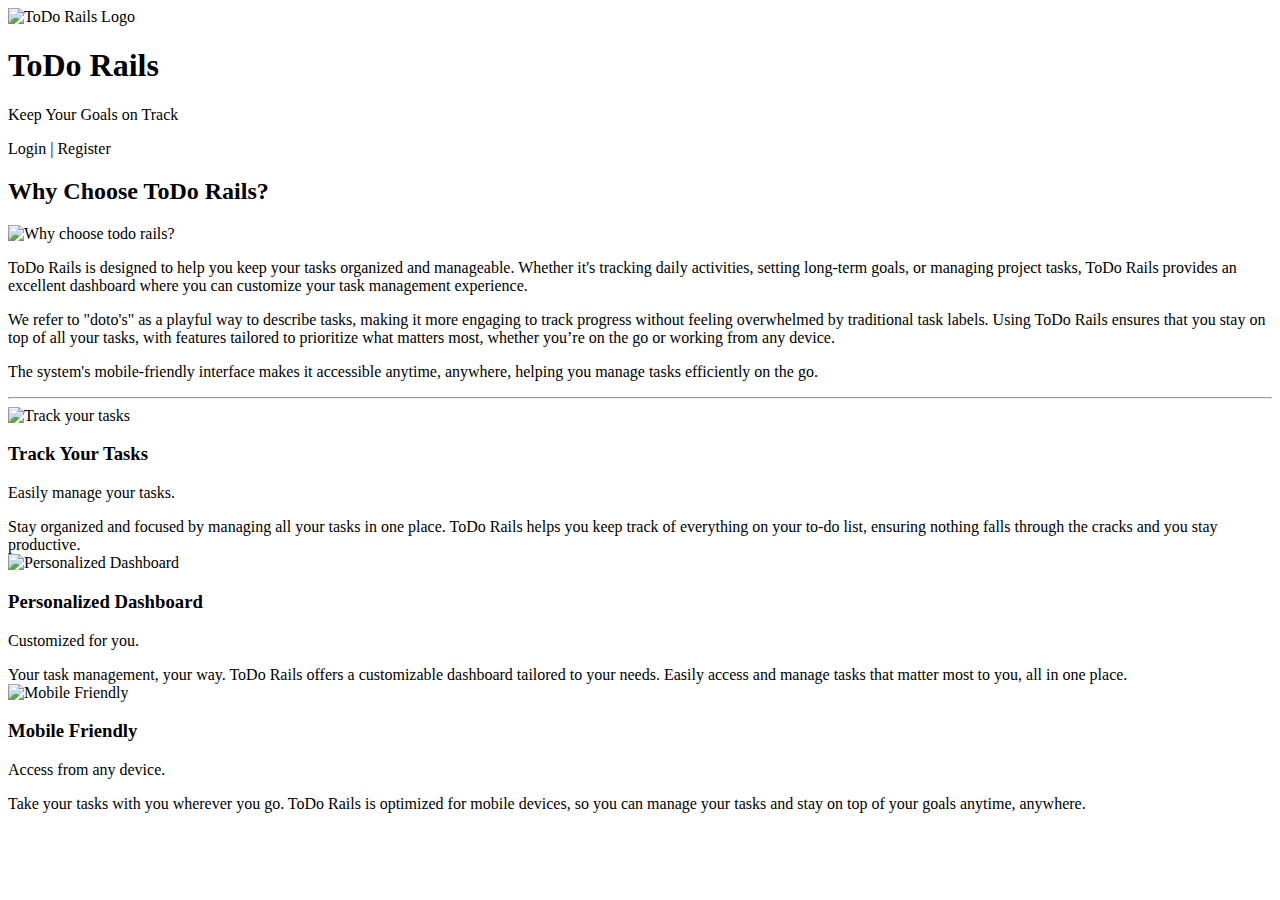
<file: Files/home/coder/coursera/TodoApp_Starter/TodoRails/src/main/resources/templates/index.html>
<!-- index.html -->
<!DOCTYPE html>
<html lang="en" xmlns:th="http://www.thymeleaf.org">
<head>
    <meta charset="UTF-8">
    <meta name="viewport" content="width=device-width, initial-scale=1.0">
    <title>Home - ToDo Rails</title>
    <link rel="stylesheet" th:href="@{/css/styles.css}">
</head>
<body>
<div class="wrapper">

    <!-- Header Section -->
    <div class="header" th:fragment="header">
        <div class="logo-section">
            <img th:src="@{/images/logo.png}" alt="ToDo Rails Logo" class="logo">
            <div class="text-section">
                <h1>ToDo Rails</h1>
                <p>Keep Your Goals on Track</p>
            </div>
        </div>
        <div class="auth-links">
            <a th:href="@{/login}">Login</a>&nbsp;|&nbsp;<a th:href="@{/register}">Register</a>
        </div>

    </div>



    <!-- Main Content for Home Page -->
    <div class="container">

        <div class="home-header">
            <h2>Why Choose ToDo Rails?</h2>
            <div>
                <img th:src="@{/images/whytodorails.png}" alt="Why choose todo rails?" class="home-header-image">
                <div class="home-header-text">
                    <p>
                        ToDo Rails is designed to help you keep your tasks organized and manageable.
                        Whether it's tracking daily activities, setting long-term goals, or managing
                        project tasks,
                        ToDo Rails provides an excellent dashboard where you can customize your
                        task management experience.
                    </p>
                    <p>
                        We refer to "doto's" as a playful way to describe tasks,
                        making it more engaging to track progress without feeling overwhelmed by
                        traditional task labels.
                        Using ToDo Rails ensures that you stay on top of all your tasks,
                        with features tailored to prioritize what matters most,
                        whether you’re on the go or working from any device.
                    </p>

                    <p>
                        The system's mobile-friendly interface makes it accessible anytime,
                        anywhere, helping you manage tasks efficiently on the go.
                    </p>
                </div>
            </div>
        </div>

        <div>
            <!-- Horizontal line separator -->
            <hr/>
        </div>

        <!-- Features Section -->
        <div class="features">
            <div class="feature-item">
                <img th:src="@{/images/tracktask.png}" alt="Track your tasks">
                <h3>Track Your Tasks</h3>
                <p class="feature-item-highlight">Easily manage your tasks.</p>
                <div class="feature-item-text">
                    Stay organized and focused by managing all your tasks in one place. ToDo Rails helps you keep track of everything on your to-do list, ensuring nothing falls through the cracks and you stay productive.
                </div>
            </div>
            <div class="feature-item">
                <img th:src="@{images/personalizeddashboard.png}" alt="Personalized Dashboard">
                <h3>Personalized Dashboard</h3>
                <p class="feature-item-highlight">Customized for you.</p>
                <div class="feature-item-text">
                    Your task management, your way. ToDo Rails offers a customizable dashboard tailored to your needs. Easily access and manage tasks that matter most to you, all in one place.
                </div>
            </div>
            <div class="feature-item">
                <img th:src="@{images/mobile_friendly.png}" alt="Mobile Friendly">
                <h3>Mobile Friendly</h3>
                <p class="feature-item-highlight">Access from any device.</p>
                <div class="feature-item-text">
                    Take your tasks with you wherever you go. ToDo Rails is optimized for mobile devices, so you can manage your tasks and stay on top of your goals anytime, anywhere.
                </div>
            </div>
        </div>
    </div>

    <!-- Include the footer -->
    <div th:replace="~{fragments/footer :: footer}"></div>
</div>
</body>
</html>
</file>
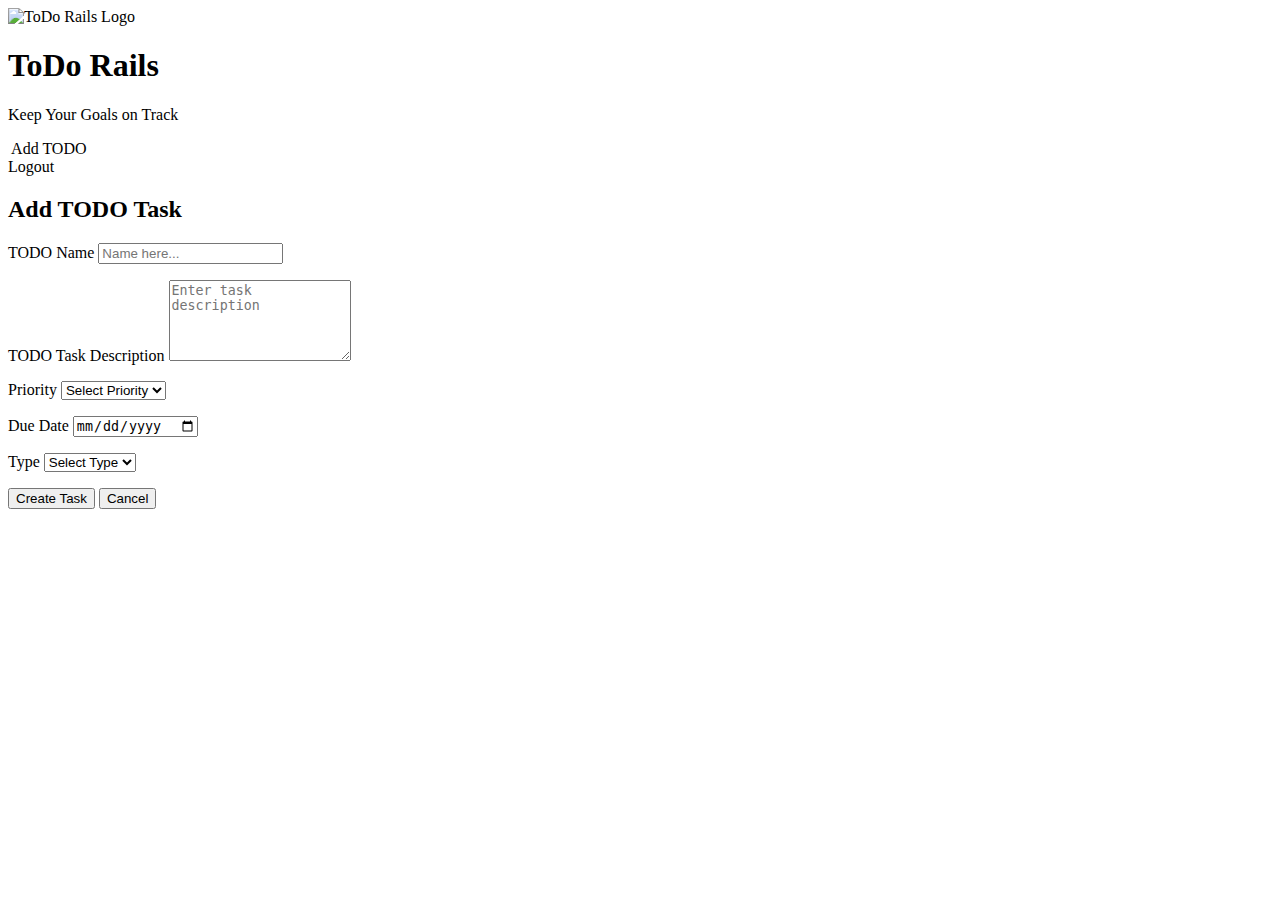
<file: Files/home/coder/coursera/TodoApp_Starter/TodoRails/src/main/resources/templates/addtask.html>
<!DOCTYPE html>
<html lang="en" xmlns:th="http://www.thymeleaf.org">
<head>
    <meta charset="UTF-8">
    <meta name="viewport" content="width=device-width, initial-scale=1.0">
    <title>Add TODO Task :: ToDo Rails</title>
    <link rel="stylesheet" th:href="@{/css/styles.css}">
    <link rel="stylesheet" th:href="@{/css/dashboard.css}">
    <link rel="stylesheet" th:href="@{/css/menu.css}">
    <link rel="stylesheet" th:href="@{/css/addtask.css}">
</head>
<body>
<div class="wrapper">

    <!-- Include the Sidebar Menu -->
    <div th:replace="~{fragments/menu :: menu}"></div>

    <!-- Header Section -->
    <div class="header" th:fragment="header">
        <div class="logo-section">
            <img th:src="@{/images/logo.png}" alt="ToDo Rails Logo" class="logo">
            <div class="text-section">
                <h1>ToDo Rails</h1>
                <p>Keep Your Goals on Track</p>
            </div>

            <div class="heading-section">
                <img th:src="@{/images/add.png}"/>
                Add TODO
            </div>
        </div>
        <div class="auth-links">
            <a th:href="@{/logout}">Logout</a>
        </div>
    </div>

    <!-- Main Content for Add Task Page -->
    <div class="container">
        <h2>Add TODO Task</h2>

        <!-- Error and Success messages (from server) -->
        <div th:if="${successMessage}" class="client-alert flash-alert-success">
            <p th:text="${successMessage}"></p>
        </div>
        <div th:if="${errorMessage}" class="client-alert flash-alert-danger">
            <p th:text="${errorMessage}"></p>
        </div>

        <!-- Error messages display container -->
        <div id="error-messages-client" class="client-alert flash-alert-danger" style="display: none;">
            <h2>Please correct the following errors:</h2>
            <ul id="error-list"></ul>
        </div>


        <!-- Task Form, bound to Task model -->
        <form action="/addtask" method="post" th:object="${task}" class="task-form" onsubmit="return validateForm()">
            <!-- TODO Name -->
            <label for="todoName">TODO Name</label>
            <input type="text" id="todoName" th:field="*{title}" placeholder="Name here...">
            <p class="error-message" id="todoNameError"></p>

            <!-- Description -->
            <label for="description">TODO Task Description</label>

            <!-- TODO 9: add a placeholder="Enter task description" and
                        make the size of the textarea have 5 rows
            -->
            <textarea id="description" th:field="*{description}" placeholder="Enter task description" rows="5" ></textarea>
            <p class="error-message" id="descriptionError"></p>

            <!-- Priority -->
            <label for="priority">Priority</label>
            <select id="priority" th:field="*{priority}">
                <option value="">Select Priority</option>
                <option value="high">High</option>
                <option value="medium">Medium</option>
                <option value="low">Low</option>
            </select>
            <p class="error-message" id="priorityError"></p>

            <!-- Due Date -->
            <label for="dueDate">Due Date </label>
            <input type="date" id="dueDate" th:field="*{dueDate}" placeholder="YYYY-MM-DD">
            <p class="error-message" id="dueDateError"></p>

            <!-- Type -->
            <label for="type">Type</label>
            <select id="type" th:field="*{type}">
                <option value="">Select Type</option>
                <option value="official">Official</option>
                <option value="family">Family</option>
                <option value="personal">Personal</option>
            </select>
            <p class="error-message" id="typeError"></p>

            <!-- Buttons -->
            <div class="button-group">
                <button type="submit" class="btn btn-create">Create Task</button>
                <button type="button" id="btn-cancel" class="btn btn-cancel" onclick="window.location='/dashboard'">Cancel</button>
            </div>
        </form>
    </div>

    <!-- Include the footer -->
    <div th:replace="~{fragments/footer :: footer}"></div>
</div>

<script th:src="@{/js/menu.js}"></script>
<!-- Link to the validation JS file -->
<script th:src="@{/js/addtask.js}"></script>

</body>
</html>
</file>
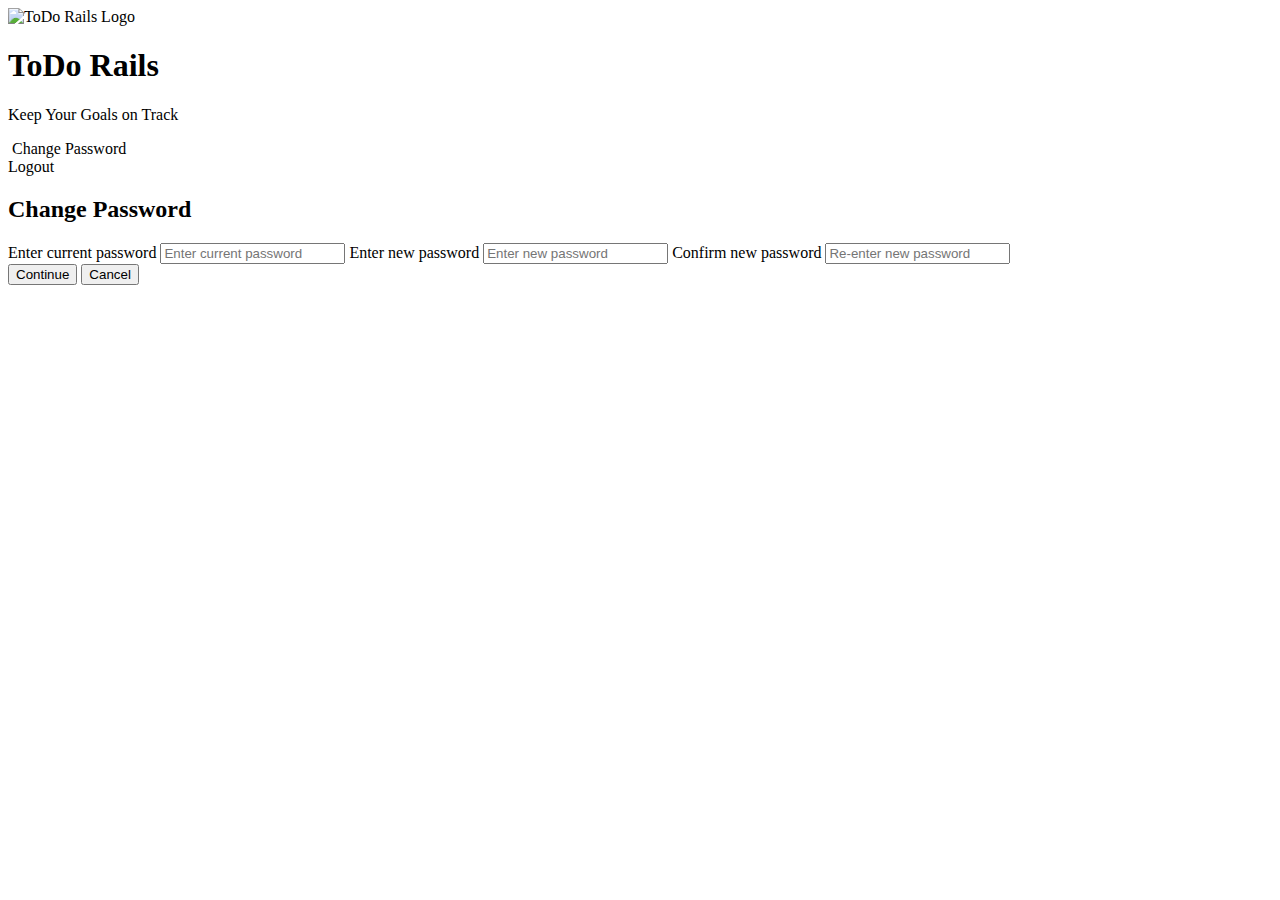
<file: Files/home/coder/coursera/TodoApp_Starter/TodoRails/src/main/resources/templates/changepasswd.html>
<!DOCTYPE html>
<html lang="en" xmlns:th="http://www.thymeleaf.org">
<head>
    <meta charset="UTF-8">
    <meta name="viewport" content="width=device-width, initial-scale=1.0">
    <title>Dashboard :: ToDo Rails</title>
    <link rel="stylesheet" th:href="@{/css/styles.css}">
    <link rel="stylesheet" th:href="@{/css/dashboard.css}">
    <link rel="stylesheet" th:href="@{/css/menu.css}">
    <link rel="stylesheet" th:href="@{/css/changepasswd.css}">
</head>
<body>
<div class="wrapper">

    <!-- Include the Sidebar Menu -->
    <div th:replace="~{fragments/menu :: menu}"></div>

    <!-- Header Section -->
    <div class="header" th:fragment="header">
        <div class="logo-section">
            <img th:src="@{/images/logo.png}" alt="ToDo Rails Logo" class="logo">
            <div class="text-section">
                <h1>ToDo Rails</h1>
                <p>Keep Your Goals on Track</p>
            </div>

            <div class="heading-section">
                <img th:src="@{/images/change_passwd.png}"/>
                Change Password
            </div>
        </div>
        <div class="auth-links">
            <a th:href="@{/logout}">Logout</a>
        </div>
    </div>

    <!-- Main Content for Login Page -->
    <div class="container">
        <h2>Change Password</h2>

        <div id="error-messages-client" class="client-alert flash-alert-danger" style="display: none;">
            <h2 class="error-heading">Please correct the following errors:</h2>
            <ul id="error-list"></ul>
        </div>

        <form action="/changepasswd" method="post" class="password-form" onsubmit="return validateChangePasswordForm()">
            <!-- Current Password Field -->
            <label for="currentPassword">Enter current password</label>
            <input type="password" id="currentPassword" name="currentPassword" placeholder="Enter current password" >

            <!-- New Password Field -->
            <label for="newPassword">Enter new password</label>


            <input type="password" id="newPassword" name="newPassword" placeholder="Enter new password" >

            <!-- Confirm New Password Field -->
            <label for="confirmPassword">Confirm new password</label>
            <!-- TODO 21: add placeholder="Re-enter new password"  -->
            <input type="password" placeholder="Re-enter new password" id="confirmPassword" name="confirmPassword"  >

            <!-- Button Group for Continue and Cancel -->
            <div class="button-group">
                <button type="submit" class="btn btn-continue">Continue</button>
                <button type="button" id="btn-cancel" class="btn btn-cancel" onclick="window.location='/dashboard'">Cancel</button>
            </div>
        </form>
    </div>


    <!-- Include the footer (same as index.html) -->
    <div th:replace="~{fragments/footer :: footer}"></div>
</div>
<script th:src="@{/js/menu.js}"></script>
<script th:src="@{/js/changepasswd.js}"></script>
</body>
</html>
</file>
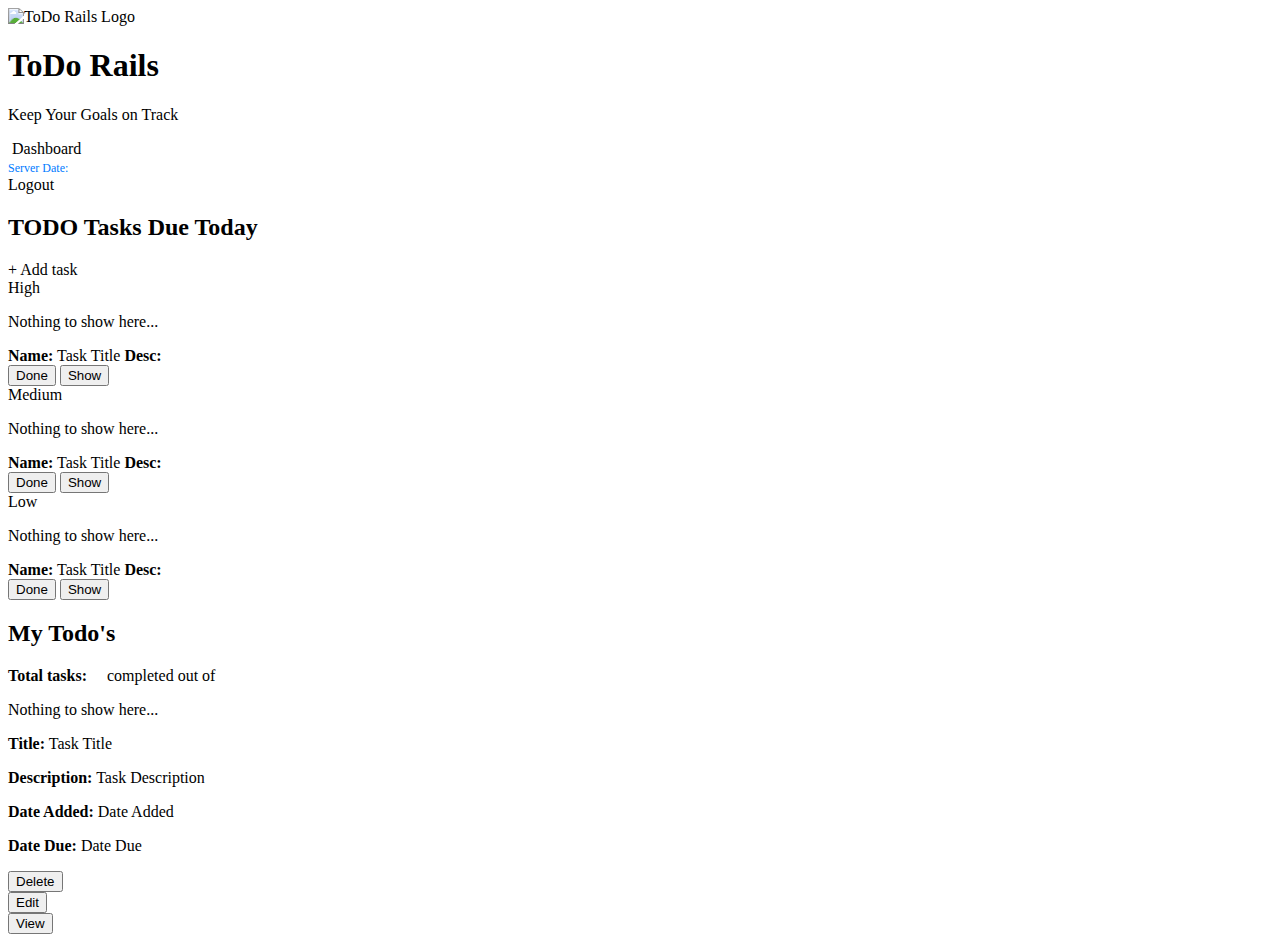
<file: Files/home/coder/coursera/TodoApp_Starter/TodoRails/src/main/resources/templates/dashboard.html>
<!DOCTYPE html>
<html lang="en" xmlns:th="http://www.thymeleaf.org">
<head>
    <meta charset="UTF-8">
    <meta name="viewport" content="width=device-width, initial-scale=1.0">
    <title>Dashboard :: ToDo Rails</title>
    <link rel="stylesheet" th:href="@{/css/styles.css}">
    <link rel="stylesheet" th:href="@{/css/menu.css}">
    <link rel="stylesheet" th:href="@{/css/dashboard.css}">
</head>
<body>
<div class="wrapper">

    <!-- Include the Sidebar Menu -->
    <div th:replace="~{fragments/menu :: menu}"></div>

    <!-- Header Section -->
    <div class="header" th:fragment="header">
        <div class="logo-section">
            <img th:src="@{/images/logo.png}" alt="ToDo Rails Logo" class="logo">
            <div class="text-section">
                <h1>ToDo Rails</h1>
                <p>Keep Your Goals on Track</p>
            </div>

            <div class="heading-section">
                <img th:src="@{/images/task.png}"/>
                Dashboard

                <br/>

                <span style="font-size: 12px;">

                     <span style="color: #007bff;"> Server Date:</span>

                    <!-- TODO 15: add a th:text to the span below to display the attribute "serverTime",
                                which you sent from the server in
                                TODO 14.
                     -->
                    <span th:text="${serverTime}"></span>

                </span>
            </div>

        </div>


        <div class="auth-links">
            <!-- TODO 24: add the hyperlink to point to "/logout" using either th:href or href -->
            <a th:href="@{/logout}">Logout</a>
        </div>
    </div>

    <!-- Main Content for Login Page -->
    <div class="container">
            <!-- flash messages (from server) -->
            <div style="margin-left: 5vw">
                <div th:if="${errorMessage}" class="flash-alert flash-alert-danger">
                    <p th:text="${errorMessage}"></p>
                </div>

                <div th:if="${successMessage}" class="flash-alert flash-alert-success">
                    <p th:text="${successMessage}"></p>
                </div>
            </div>




            <!-- Heading for Priority Section -->
            <div class="priority-heading-container">
                <h2 class="priority-heading">TODO Tasks Due Today</h2>
                <a th:href="@{/addtask}" class="add-task-btn" style="text-decoration: none;">+ Add task</a>
            </div>

        <!-- Row A -->
        <div class="row-a">

            <!-- High Priority -->
            <!-- TODO 13 (b): uncomment lines for "column high-priority" -->

           <div class="column high-priority">
               <div class="column-heading">High</div>
               <div class="todo-container">
                   <div th:if="${#lists.isEmpty(todayTasks.?[priority == 'high'])}">
                       <p>Nothing to show here...</p>
                   </div>
                   <div th:each="task : ${todayTasks}" th:if="${task.priority == 'high'}" class="todo-item">
                       <div class="task-details">
                           <strong>Name:</strong> <span th:text="${task.title}">Task Title</span>
                           <strong>Desc:</strong> <span th:text="${task.shortDescription}"></span>
                       </div>
                       <div class="button-group">
                           <form th:action="@{/task/markDone}" method="post" style="display:inline;">
                               <input type="hidden" name="taskId" th:value="${task.id}" />
                               <button type="submit" class="btn btn-done">Done</button>
                           </form>
                           <form th:action="@{/task/viewtask}" method="post" style="display:inline;">
                               <input type="hidden" name="taskId" th:value="${task.id}" />
                               <button type="submit" class="btn btn-show">Show</button>
                           </form>
                       </div>
                   </div>
               </div>
           </div>

           <!-- End High Priority -->

            <!-- Medium Priority -->
            <!-- TODO 13 (c): uncomment lines for "column medium-priority" -->

           <div class="column medium-priority">
               <div class="column-heading">Medium</div>
               <div class="todo-container">
                   <div th:if="${#lists.isEmpty(todayTasks.?[priority == 'medium'])}">
                       <p>Nothing to show here...</p>
                   </div>
                   <div th:each="task : ${todayTasks}" th:if="${task.priority == 'medium'}" class="todo-item">
                       <div class="task-details">
                           <strong>Name:</strong> <span th:text="${task.title}">Task Title</span>
                           <strong>Desc:</strong> <span th:text="${task.shortDescription}"></span>
                       </div>
                       <div class="button-group">
                           <form th:action="@{/task/markDone}" method="post" style="display:inline;">
                               <input type="hidden" name="taskId" th:value="${task.id}" />
                               <button type="submit" class="btn btn-done">Done</button>
                           </form>
                           <form th:action="@{/task/viewtask}" method="post" style="display:inline;">
                               <input type="hidden" name="taskId" th:value="${task.id}" />
                               <button type="submit" class="btn btn-show">Show</button>
                           </form>
                       </div>
                   </div>
               </div>
           </div>

           <!-- End Medium Priority -->

            <!-- Low Priority -->
            <!-- TODO 13 (d): uncomment lines for "column low-priority" -->

           <div class="column low-priority">
               <div class="column-heading">Low</div>
               <div class="todo-container">
                   <div th:if="${#lists.isEmpty(todayTasks.?[priority == 'low'])}">
                       <p>Nothing to show here...</p>
                   </div>
                   <div th:each="task : ${todayTasks}" th:if="${task.priority == 'low'}" class="todo-item">
                       <div class="task-details">
                           <strong>Name:</strong> <span th:text="${task.title}">Task Title</span>
                           <strong>Desc:</strong> <span th:text="${task.shortDescription}"></span>
                       </div>
                       <div class="button-group">
                           <form th:action="@{/task/markDone}" method="post" style="display:inline;">
                               <input type="hidden" name="taskId" th:value="${task.id}" />
                               <button type="submit" class="btn btn-done">Done</button>
                           </form>
                           <form th:action="@{/task/viewtask}" method="post" style="display:inline;">
                               <input type="hidden" name="taskId" th:value="${task.id}" />
                               <button type="submit" class="btn btn-show">Show</button>
                           </form>
                       </div>
                   </div>
               </div>
           </div>

           <!-- End Low Priority-->

        </div>
        <!-- end of Row A -->


        <!-- Row B -->
        <div class="row-b">
            <!-- My Todo's Section -->
            <!-- Header Section -->
            <div class="header-flex">
                <h2>My Todo's</h2>

                <div>
                    <strong>Total tasks: </strong> &nbsp; <span th:text="${completedCount}"></span> &nbsp; completed out of &nbsp;
                    <span th:text="${pendingCount + completedCount}"></span>
                </div>
            </div>


            <div class="my-todos">


                <!-- Task List -->
                <div class="task-list">
                    <div th:if="${#lists.isEmpty(allTasks)}">
                        <p>Nothing to show here...</p>
                    </div>
                    <div th:each="task, stat : ${allTasks}" class="task-item" th:classappend="${stat.index % 2 == 0} ? 'alt-row'">
                        <div class="task-info">
                            <p><strong>Title:</strong> <span th:text="${task.title}">Task Title</span></p>
                            <p><strong>Description:</strong> <span th:text="${task.shortDescription}">Task Description</span></p>
                            <p>
                                <strong>Date Added:</strong> <span th:text="${task.dateAdded}">Date Added</span>
                            </p>
                            <p>
                                <strong>Date Due:</strong> <span th:text="${task.dueDate}">Date Due</span>
                            </p>
                        </div>

                        <!-- Button Group for Actions -->
                        <div class="button-group">
                            <form th:action="@{/task/delete}" method="post" style="display:inline;" onsubmit="return confirmDeleteTask()">
                                <input type="hidden" name="taskId"  th:value="${task.id}" />
                                <button type="submit" class="btn-delete" > Delete </button>
                            </form>

                            <!-- display only if task is not completed -->
                            <div th:if="${!task.completed}">
                                <form th:action="@{/task/edittask}" method="post" style="display:inline;">
                                    <input type="hidden" name="taskId" th:value="${task.id}" />
                                    <button type="submit" class="btn btn-update">Edit</button>
                                </form>
                            </div>

                            <form th:action="@{/task/viewtask}" method="post" style="display:inline;">
                                <input type="hidden" name="taskId" th:value="${task.id}" />
                                <button type="submit" class="btn-view">View</button>
                            </form>
                        </div>

                    </div>
                </div>
            </div>
        </div>
        <!-- end of Row B -->

    </div>
    <!-- end of container -->


    <!-- Include the footer (same as index.html) -->
    <div th:replace="~{fragments/footer :: footer}"></div>
</div>
<script th:src="@{/js/menu.js}"></script>
<script>
     function confirmDeleteTask() {
        var result = confirm("Are you sure you want to delete this task? \nThis action cannot be undone.");
        return (result?true:false);
    }
</script>
</body>
</html>
</file>
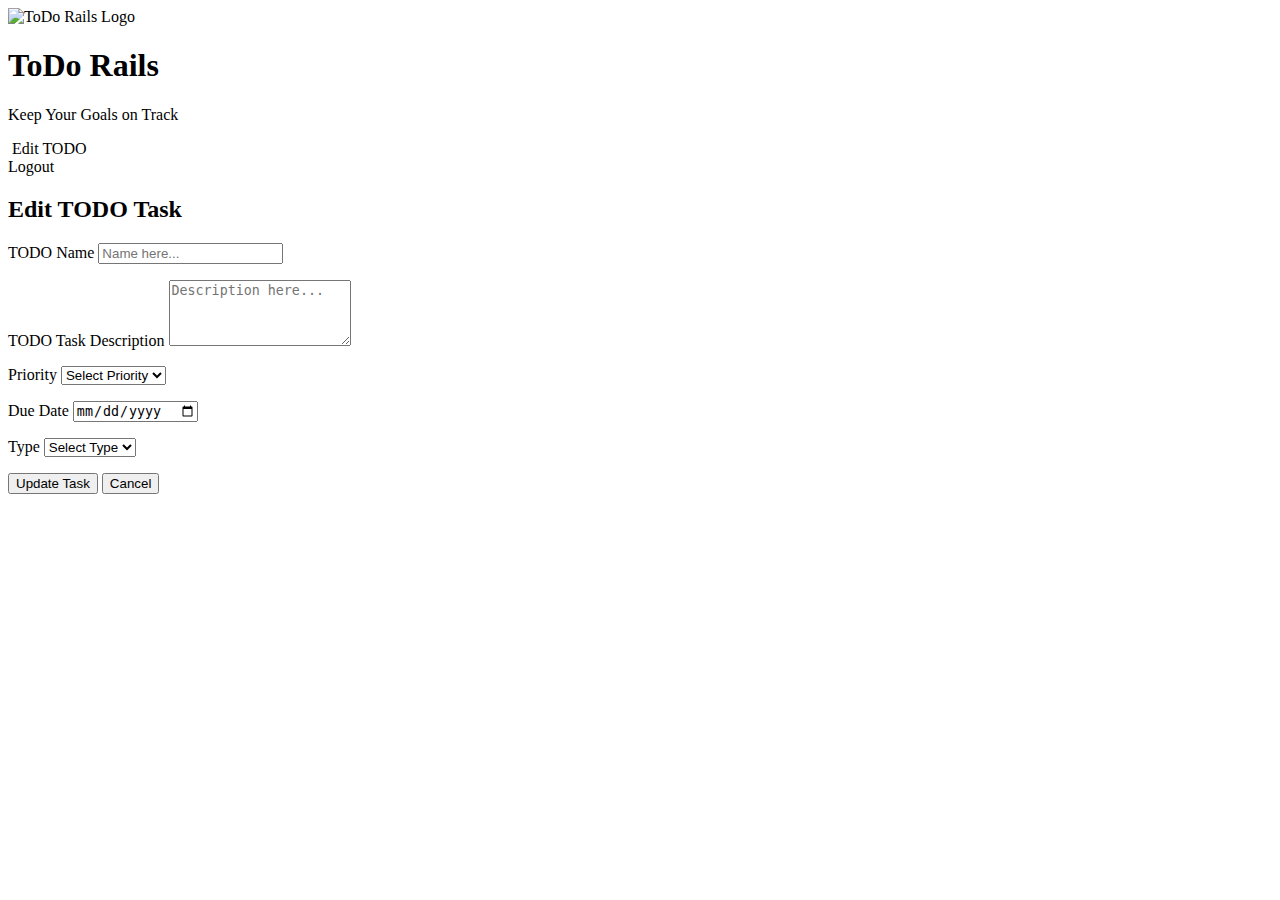
<file: Files/home/coder/coursera/TodoApp_Starter/TodoRails/src/main/resources/templates/edittask.html>
<!DOCTYPE html>
<html lang="en" xmlns:th="http://www.thymeleaf.org">
<head>
    <meta charset="UTF-8">
    <meta name="viewport" content="width=device-width, initial-scale=1.0">
    <title>Edit Task :: ToDo Rails</title>
    <link rel="stylesheet" th:href="@{/css/styles.css}">
    <link rel="stylesheet" th:href="@{/css/dashboard.css}">
    <link rel="stylesheet" th:href="@{/css/menu.css}">
    <link rel="stylesheet" th:href="@{/css/edittask.css}">
</head>
<body>
<div class="wrapper">

    <!-- Include the Sidebar Menu -->
    <div th:replace="~{fragments/menu :: menu}"></div>

    <!-- Header Section -->
    <div class="header" th:fragment="header">
        <div class="logo-section">
            <img th:src="@{/images/logo.png}" alt="ToDo Rails Logo" class="logo">
            <div class="text-section">
                <h1>ToDo Rails</h1>
                <p>Keep Your Goals on Track</p>
            </div>

            <div class="heading-section">
                <img th:src="@{/images/edit.png}"/>
                Edit TODO
            </div>
        </div>
        <div class="auth-links">
            <a th:href="@{/logout}">Logout</a>
        </div>
    </div>

    <!-- Main Content for Edit Task Page -->
    <div class="container">
        <h2>Edit TODO Task</h2>

        <!-- Error (from server) -->
        <div th:if="${errorMessage}" class="client-alert flash-alert-danger">
            <p th:text="${errorMessage}"></p>
        </div>

        <!-- Error messages display container -->
        <div id="error-messages-client" class="client-alert flash-alert-danger" style="display: none;">
            <h2>Please correct the following errors:</h2>
            <ul id="error-list"></ul>
        </div>


        <!-- Task Form, bound to Task model -->
        <form action="/updatetask" method="post" th:object="${task}" class="task-form" onsubmit="return validateForm()">
            <input type="hidden" id="id" th:field="*{id}">

            <label for="todoName">TODO Name</label>
            <input type="text" id="todoName" th:field="*{title}" placeholder="Name here...">
            <p class="error-message" id="todoNameError"></p>

            <!-- Description -->
            <label for="description">TODO Task Description</label>
            <textarea id="description" th:field="*{description}" placeholder="Description here..." rows="4"></textarea>
            <p class="error-message" id="descriptionError"></p>

            <!-- Priority -->
            <label for="priority">Priority</label>
            <select id="priority" th:field="*{priority}">
                <option value="">Select Priority</option>
                <option value="high">High</option>
                <option value="medium">Medium</option>
                <option value="low">Low</option>
            </select>
            <p class="error-message" id="priorityError"></p>

            <!-- Due Date -->
            <label for="dueDate">Due Date </label>
            <input type="date" id="dueDate" th:field="*{dueDate}" placeholder="YYYY-MM-DD">
            <p class="error-message" id="dueDateError"></p>

            <!-- Type -->
            <label for="type">Type</label>
            <select id="type" th:field="*{type}">
                <option value="">Select Type</option>
                <option value="official">Official</option>
                <option value="family">Family</option>
                <option value="personal">Personal</option>
            </select>
            <p class="error-message" id="typeError"></p>

            <!-- Buttons -->
            <div class="button-group">
                <button type="submit" class="btn btn-update">Update Task</button>
                <button type="button" id="btn-cancel" class="btn btn-cancel" onclick="window.location='/dashboard'">Cancel</button>
            </div>
        </form>
    </div>

    <!-- Include the footer (same as index.html) -->
    <div th:replace="~{fragments/footer :: footer}"></div>
</div>
<script th:src="@{/js/menu.js}"></script>
<script th:src="@{/js/addtask.js}"></script>
</body>
</html>
</file>
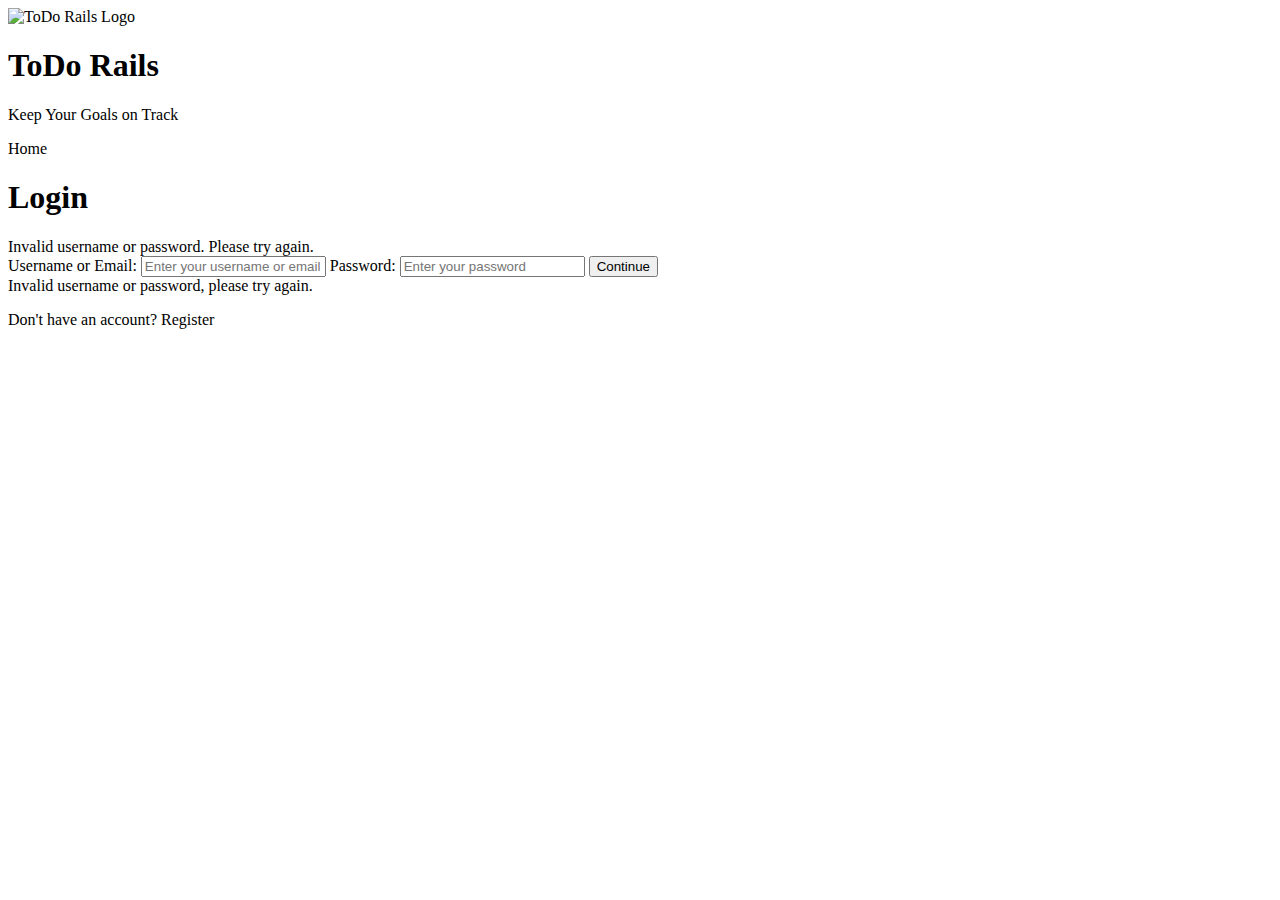
<file: Files/home/coder/coursera/TodoApp_Starter/TodoRails/src/main/resources/templates/login.html>
<!DOCTYPE html>
<html lang="en" xmlns:th="http://www.thymeleaf.org">
<head>
    <meta charset="UTF-8">
    <meta name="viewport" content="width=device-width, initial-scale=1.0">
    <title>Login - ToDo Rails</title>
    <link rel="stylesheet" th:href="@{/css/styles.css}">
    <link rel="stylesheet" th:href="@{/css/login.css}">
</head>
<body>
<div class="wrapper">

    <!-- Header Section -->
    <div class="header">
        <div class="logo-section">
            <img th:src="@{/images/logo.png}" alt="ToDo Rails Logo" class="logo">
            <div class="text-section">
                <h1>ToDo Rails</h1>
                <p>Keep Your Goals on Track</p>
            </div>
        </div>
        <div class="auth-links">
            <a th:href="@{/}">Home</a>
        </div>
    </div>

    <!-- Main Content for Login Page -->
    <div class="container login-container">
        <h1>Login</h1>
        <!-- display flash message, if redirected from registration after success -->
        <div th:if="${successMessage}" class="flash-alert flash-alert-success">
            <h2 th:text="${successMessage}"></h2>
        </div>
        <!-- end display flash message, if redirected from registration after success -->

        <!-- display error message, if redirected from login after failure -->
        <div th:if="${param.error}" class="flash-alert flash-alert-danger">
            Invalid username or password. Please try again.
        </div>
        <!-- end display error message, if redirected from login after failure -->

        <form action="/login" method="post" >
            <label for="username">Username or Email:</label>
            <input type="text" id="username" name="username" placeholder="Enter your username or email" required>

            <label for="password">Password:</label>
            <input type="password" id="password" name="password" placeholder="Enter your password" required>

            <button type="submit" class="btn btn-login">Continue</button>

            <div class="error-message" th:if="${param.error}">
                Invalid username or password, please try again.
            </div>
        </form>
        <p>Don't have an account? <a th:href="@{/register}">Register</a></p>
    </div>

    <!-- Include the footer -->
    <div th:replace="~{fragments/footer :: footer}"></div>
</div>
</body>
</html>
</file>
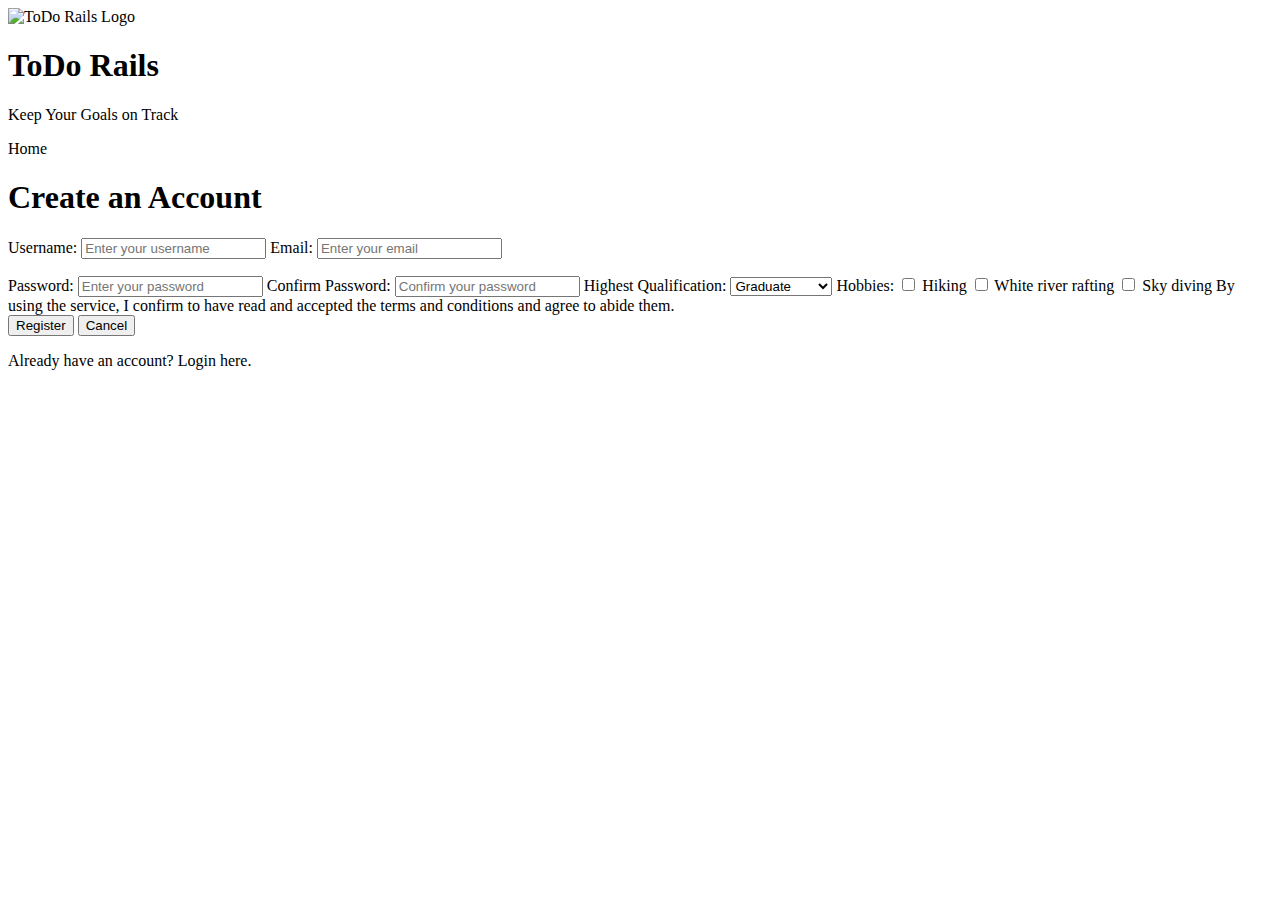
<file: Files/home/coder/coursera/TodoApp_Starter/TodoRails/src/main/resources/templates/register.html>
<!DOCTYPE html>
<html lang="en" xmlns:th="http://www.thymeleaf.org">
<head>
    <meta charset="UTF-8">
    <meta name="viewport" content="width=device-width, initial-scale=1.0">
    <title>Register - ToDo Rails</title>
    <link rel="stylesheet" th:href="@{/css/styles.css}">
    <link rel="stylesheet" th:href="@{/css/register.css}">
</head>
<body>
<div class="wrapper">

    <!-- Header Section -->
    <div class="header" th:fragment="header">
        <div class="logo-section">
            <img th:src="@{/images/logo.png}" alt="ToDo Rails Logo" class="logo">
            <div class="text-section">
                <h1>ToDo Rails</h1>
                <p>Keep Your Goals on Track</p>
            </div>
        </div>
        <div class="auth-links">
            <a th:href="@{/}">Home</a>
        </div>
    </div>

    <!-- Registration Form -->
    <div class="container registration-container">
        <h1>Create an Account</h1>


        <div id="error-messages-client" class="client-alert flash-alert-danger" style="display: none;">
            <h2>Please correct the following errors:</h2>
            <ul id="error-list"></ul>
        </div>

        <!-- Flash Message Box (Server-side) -->
        <div th:if="${errorMessage}" class="flash-alert flash-alert-danger">
            <h2 th:text="${errorMessage}"></h2>
        </div>

        <!-- TODO 3: set action to point to "/register" -->
        <form id="register-form" method="post" th:action="@{/register}"th:object="${user}" onsubmit="return validateForm()">
            <!-- Username and Email -->
            <label for="username">Username:</label>
            <input id="username" type="text" th:field="*{username}" placeholder="Enter your username" />

            <label for="email">Email:</label>

            <!-- TODO 5: add the th:field="*{email}" attribute to the email <input> field -->
            <input type="email"  id="email" th:field="*{email}" placeholder="Enter your email" />

            <p class="error-message" th:if="${errorEmailMessage}" ><span th:text="${errorEmailMessage}"></span></p>

            <!-- Password and Confirm Password -->
            <label for="password">Password:</label>
            <input id="password" type="password" th:field="*{password}" placeholder="Enter your password" />

            <label for="confirmPassword">Confirm Password:</label>
            <input id="confirmPassword" type="password" placeholder="Confirm your password" />


            <!-- Highest Qualification (Dropdown) -->
            <label for="qualification">Highest Qualification:</label>
            <select id="qualification" th:field="*{highestQualification}">
                <option value="graduate" th:selected="${user.highestQualification == 'graduate'}">Graduate</option>
                <option value="postgraduate" th:selected="${user.highestQualification == 'postgraduate'}">Postgraduate</option>
                <option value="phd" th:selected="${user.highestQualification == 'phd'}">PhD</option>
            </select>

            <!-- Hobbies (Checkboxes) -->
            <label>Hobbies:</label>
            <label class="padLeft"><input type="checkbox" th:field="*{hobbies}" value="hiking" /> Hiking</label>
            <label class="padLeft"><input type="checkbox" th:field="*{hobbies}" value="rafting" /> White river rafting</label>
            <label class="padLeft"><input type="checkbox" th:field="*{hobbies}" value="skydiving" /> Sky diving</label>

            <!-- Terms and Conditions -->
            <label>
                By using the service, I confirm to have read and accepted the
                <a th:href="@{/terms}" target="_blank">terms and conditions</a>
                and agree to abide them.
            </label>

            <!-- Register and Cancel Buttons -->
            <div class="button-group">
                <button type="submit" class="btn btn-register">Register</button>
                <button type="reset" class="btn btn-cancel">Cancel</button>
            </div>
        </form>

        <p>Already have an account? <a th:href="@{/login}">Login here</a>.</p>
    </div>

    <!-- Include the footer -->
    <div th:replace="~{fragments/footer :: footer}"></div>
</div>
<!-- TODO 4: create a link to the javascript file "/js/register.js". use th:src="@{}" within script tags -->
<script th:src="@{/js/register.js}">

</script>

</body>
</html>
</file>
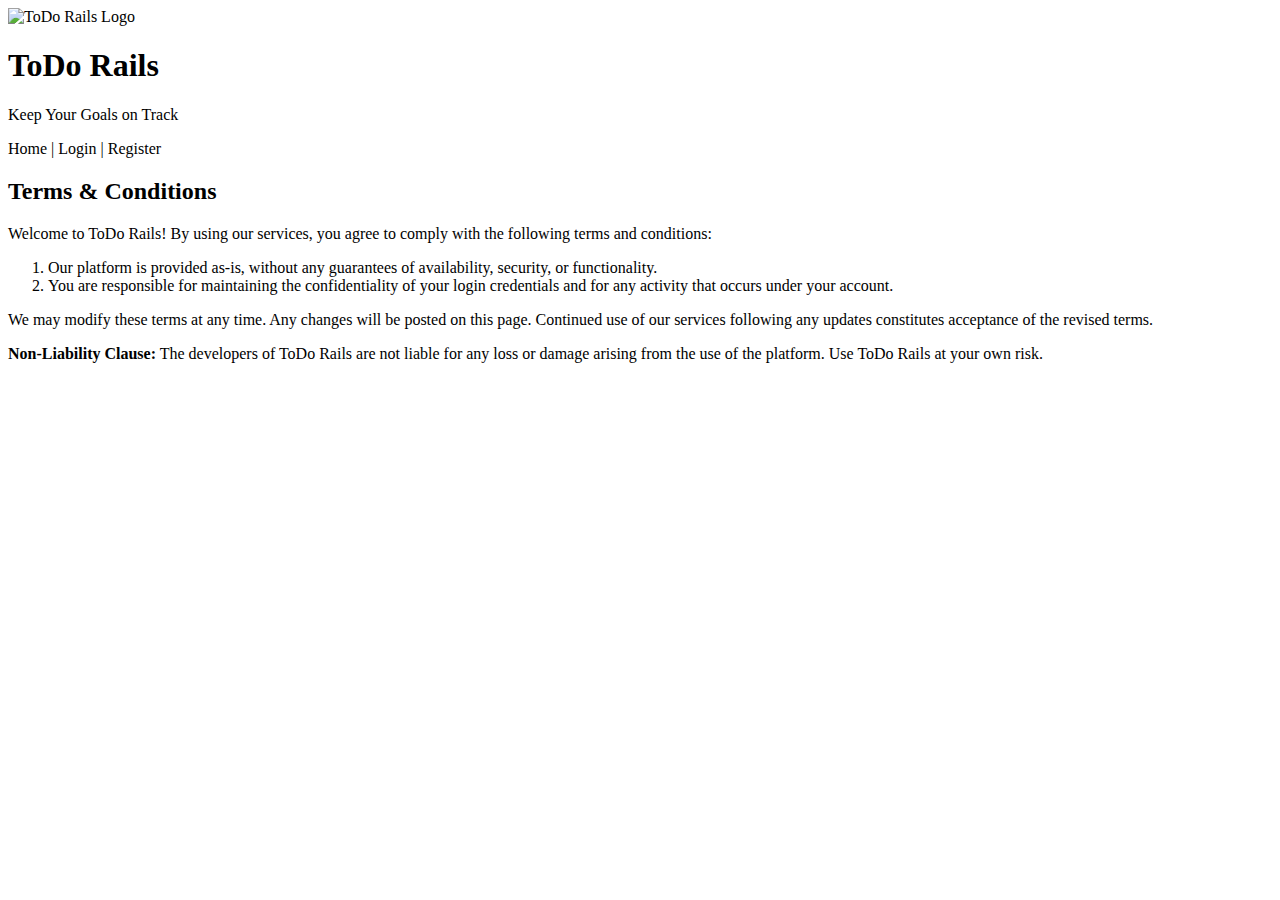
<file: Files/home/coder/coursera/TodoApp_Starter/TodoRails/src/main/resources/templates/terms.html>
<!DOCTYPE html>
<html lang="en" xmlns:th="http://www.thymeleaf.org">
<head>
    <meta charset="UTF-8">
    <meta name="viewport" content="width=device-width, initial-scale=1.0">
    <title>Login - ToDo Rails</title>
    <link rel="stylesheet" th:href="@{/css/styles.css}">
    <link rel="stylesheet" th:href="@{/css/terms.css}">
</head>
<body>
<div class="wrapper">

    <!-- Header Section -->
    <div class="header" th:fragment="header">
        <div class="logo-section">
            <img th:src="@{/images/logo.png}" alt="ToDo Rails Logo" class="logo">
            <div class="text-section">
                <h1>ToDo Rails</h1>
                <p>Keep Your Goals on Track</p>
            </div>
        </div>
        <div class="auth-links">
            <a th:href="@{/}">Home</a> | <a th:href="@{/login}">Login</a>&nbsp;|&nbsp;<a th:href="@{/register}">Register</a>
        </div>
    </div>

    <!-- Main Content for Login Page -->
    <div class="container">
        <div class="terms-item">
            <h2>Terms & Conditions</h2>
            <p>
                Welcome to ToDo Rails! By using our services, you agree to comply with the following terms and conditions:
                <ol>
                    <li>Our platform is provided as-is, without any guarantees of availability, security, or functionality.</li>

            <li>You are responsible for maintaining the confidentiality of your login credentials and for any activity that occurs under your account.</li>
                </ol>
            </p>
            <p>
                We may modify these terms at any time. Any changes will be posted on this page. Continued use of our services following any updates constitutes acceptance of the revised terms.
            </p>
            <p class="non-liability">
                <strong>Non-Liability Clause:</strong> The developers of ToDo Rails are not liable for any loss or damage arising from the use of the platform. Use ToDo Rails at your own risk.
            </p>
        </div>
    </div>

    <!-- Include the footer (same as index.html) -->
    <div th:replace="~{fragments/footer :: footer}"></div>
</div>
</body>
</html>
</file>
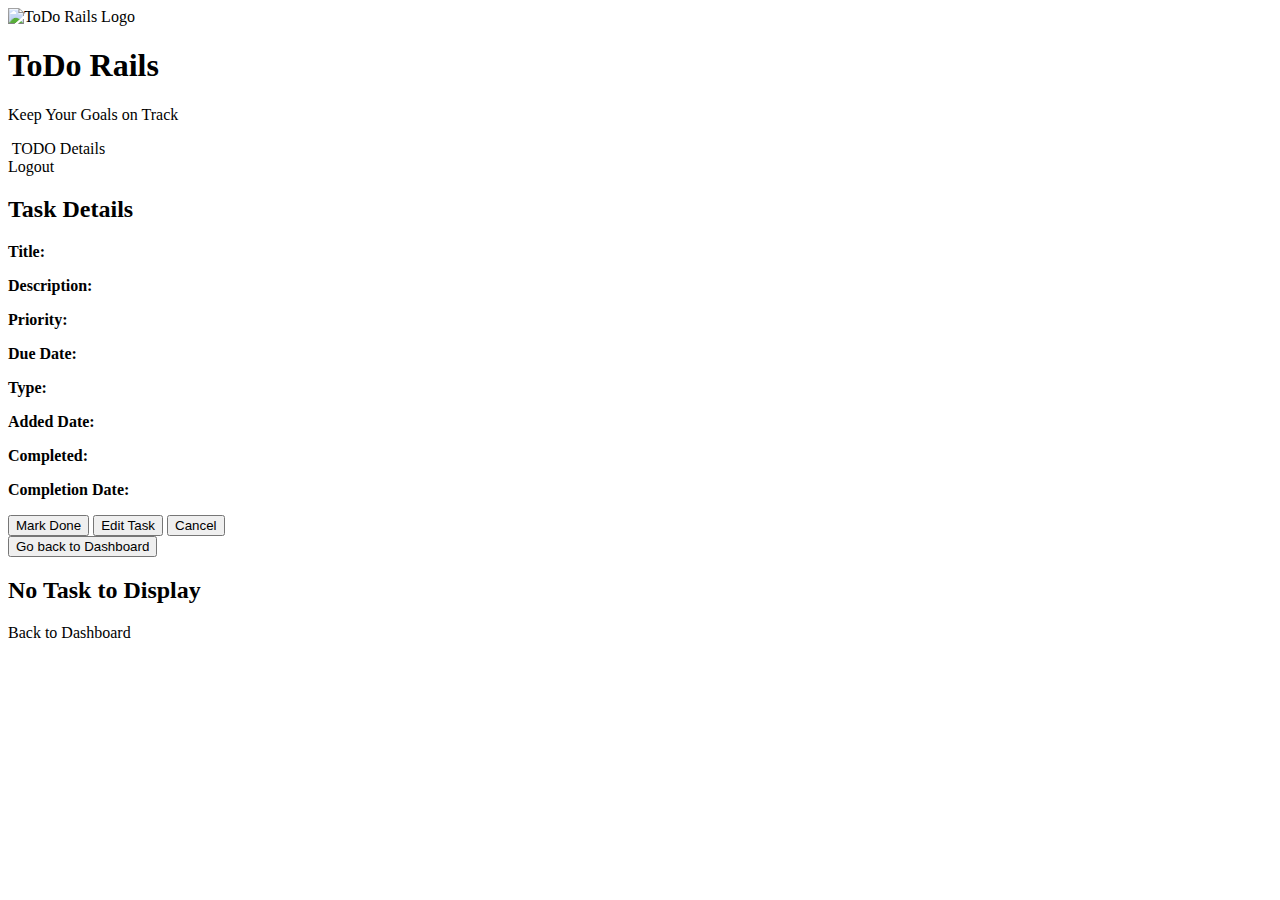
<file: Files/home/coder/coursera/TodoApp_Starter/TodoRails/src/main/resources/templates/viewtask.html>
<!DOCTYPE html>
<html lang="en" xmlns:th="http://www.thymeleaf.org">
<head>
    <meta charset="UTF-8">
    <meta name="viewport" content="width=device-width, initial-scale=1.0">
    <title>Dashboard :: ToDo Rails</title>
    <link rel="stylesheet" th:href="@{/css/styles.css}">
    <link rel="stylesheet" th:href="@{/css/dashboard.css}">
    <link rel="stylesheet" th:href="@{/css/menu.css}">
    <link rel="stylesheet" th:href="@{/css/viewtask.css}">
</head>
<body>
<div class="wrapper">
    <!-- Include the Sidebar Menu -->
    <div th:replace="~{fragments/menu :: menu}"></div>

    <!-- Header Section -->
    <div class="header" th:fragment="header">
        <div class="logo-section">
            <img th:src="@{/images/logo.png}" alt="ToDo Rails Logo" class="logo">
            <div class="text-section">
                <h1>ToDo Rails</h1>
                <p>Keep Your Goals on Track</p>
            </div>
            <div class="heading-section">
                <img th:src="@{/images/task.png}"/>
                TODO Details
            </div>
        </div>
        <div class="auth-links">
            <a th:href="@{/logout}">Logout</a>
        </div>
    </div>

    <!-- Main Content for Task View -->
    <div class="container">
        <div th:if="${task != null}">
            <h2>Task Details</h2>
            <p><strong>Title:</strong> <span th:text="${task.title != null ? task.title : 'NA'}"></span></p>
            <p><strong>Description:</strong> <span th:text="${task.description != null ? task.description : 'NA'}"></span></p>
            <p><strong>Priority:</strong> <span th:text="${task.priority != null ? task.priority : 'NA'}"></span></p>
            <p><strong>Due Date:</strong> <span th:text="${task.dueDate != null ? task.dueDate : 'NA'}"></span></p>
            <p><strong>Type:</strong> <span th:text="${task.type != null ? task.type : 'NA'}"></span></p>
            <p><strong>Added Date:</strong> <span th:text="${task.dateAdded != null ? task.dateAdded : 'NA'}"></span></p>

            <p>
                <strong>Completed:</strong>
                <!-- TODO 17: add a "${th:text="${task.completed ? 'Yes' : 'No'}"
                                attribute to the span element below
                                to display
                                "Yes" if the task completion status is true and
                                "No" if the task completion status is false
                                by using the ternary operator.
                          -->

                <!-- TODO 19: ensure that the correct class of "task-status.completed"
                            or "task-status.pending" is applied using the "th:class"
                            along with the ternary operator on "task.completed"
                           -->
                <span th:text="${task.completed ?'Yes':'No'}"
                th:class="${task.completed ?'task-status copleted' : 'tsk-status pending'}"></span>
                
            </p>

            <p><strong>Completion Date:</strong> <span th:text="${task.completionDate != null ? task.completionDate : 'NA'}"></span></p>

            <!-- Action Buttons -->
            <div class="button-group">
                    <div th:if="${!task.completed}">

                        <form th:action="@{/task/markDone}" method="post" style="display:inline;">
                            <input type="hidden" name="taskId" th:value="${task.id}" />
                            <button type="submit" class="btn btn-done">Mark Done</button>
                        </form>

                        <form th:action="@{/task/edittask}" method="post" style="display:inline;">
                            <input type="hidden" name="taskId" th:value="${task.id}" />
                            <button type="submit" class="btn btn-edit">Edit Task</button>
                        </form>

                        <button type="button" id="btn-cancel" class="btn btn-cancel" onclick="window.location='/dashboard'">Cancel</button>

                    </div>

                    <div th:if="${task.completed}">
                        <button type="button" id="btn-cancel" class="btn btn-cancel" onclick="window.location='/dashboard'">Go back to Dashboard</button>
                    </div>
            </div>
        </div>

        <div th:if="${task == null}">
            <h2>No Task to Display</h2>
            <a th:href="@{/dashboard}" class="btn btn-back">Back to Dashboard</a>
        </div>
    </div>

    <!-- Include the footer (same as index.html) -->
    <div th:replace="~{fragments/footer :: footer}"></div>
</div>
<script th:src="@{/js/menu.js}"></script>
</body>
</html>
</file>
